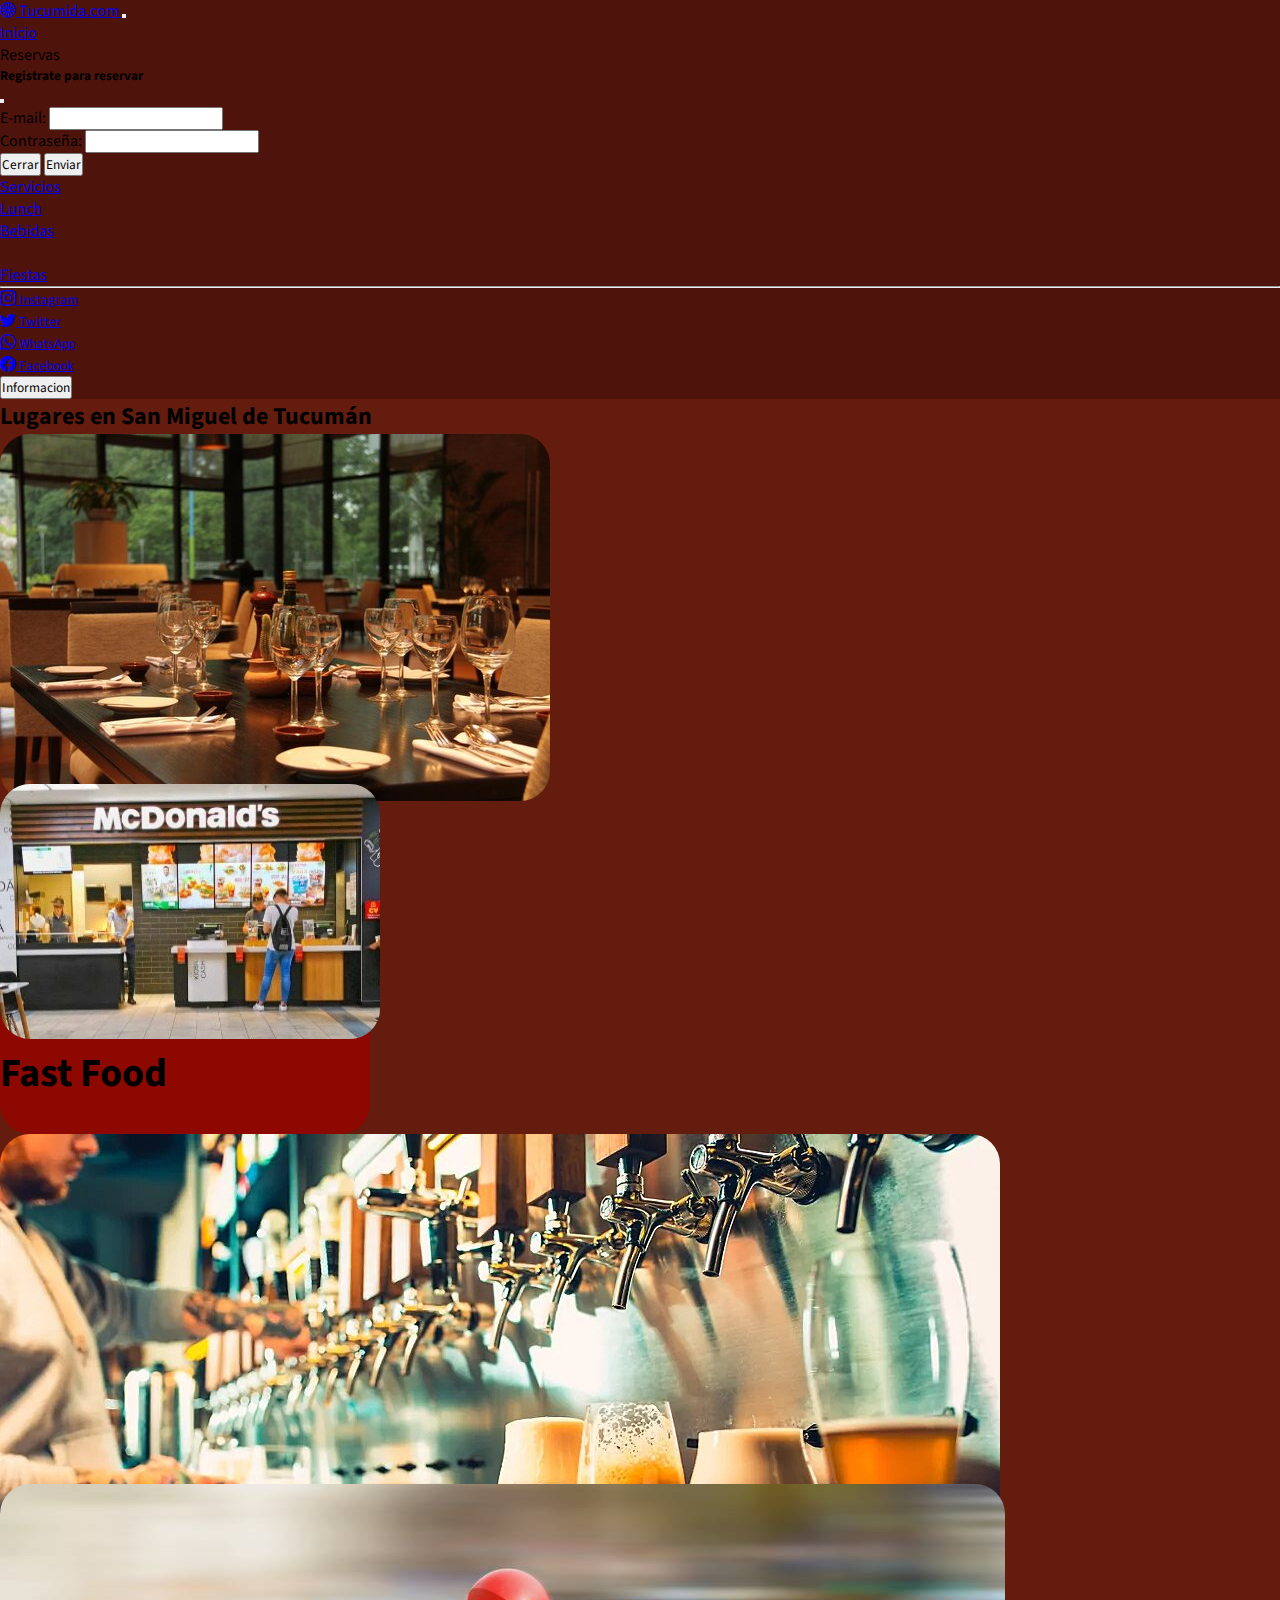
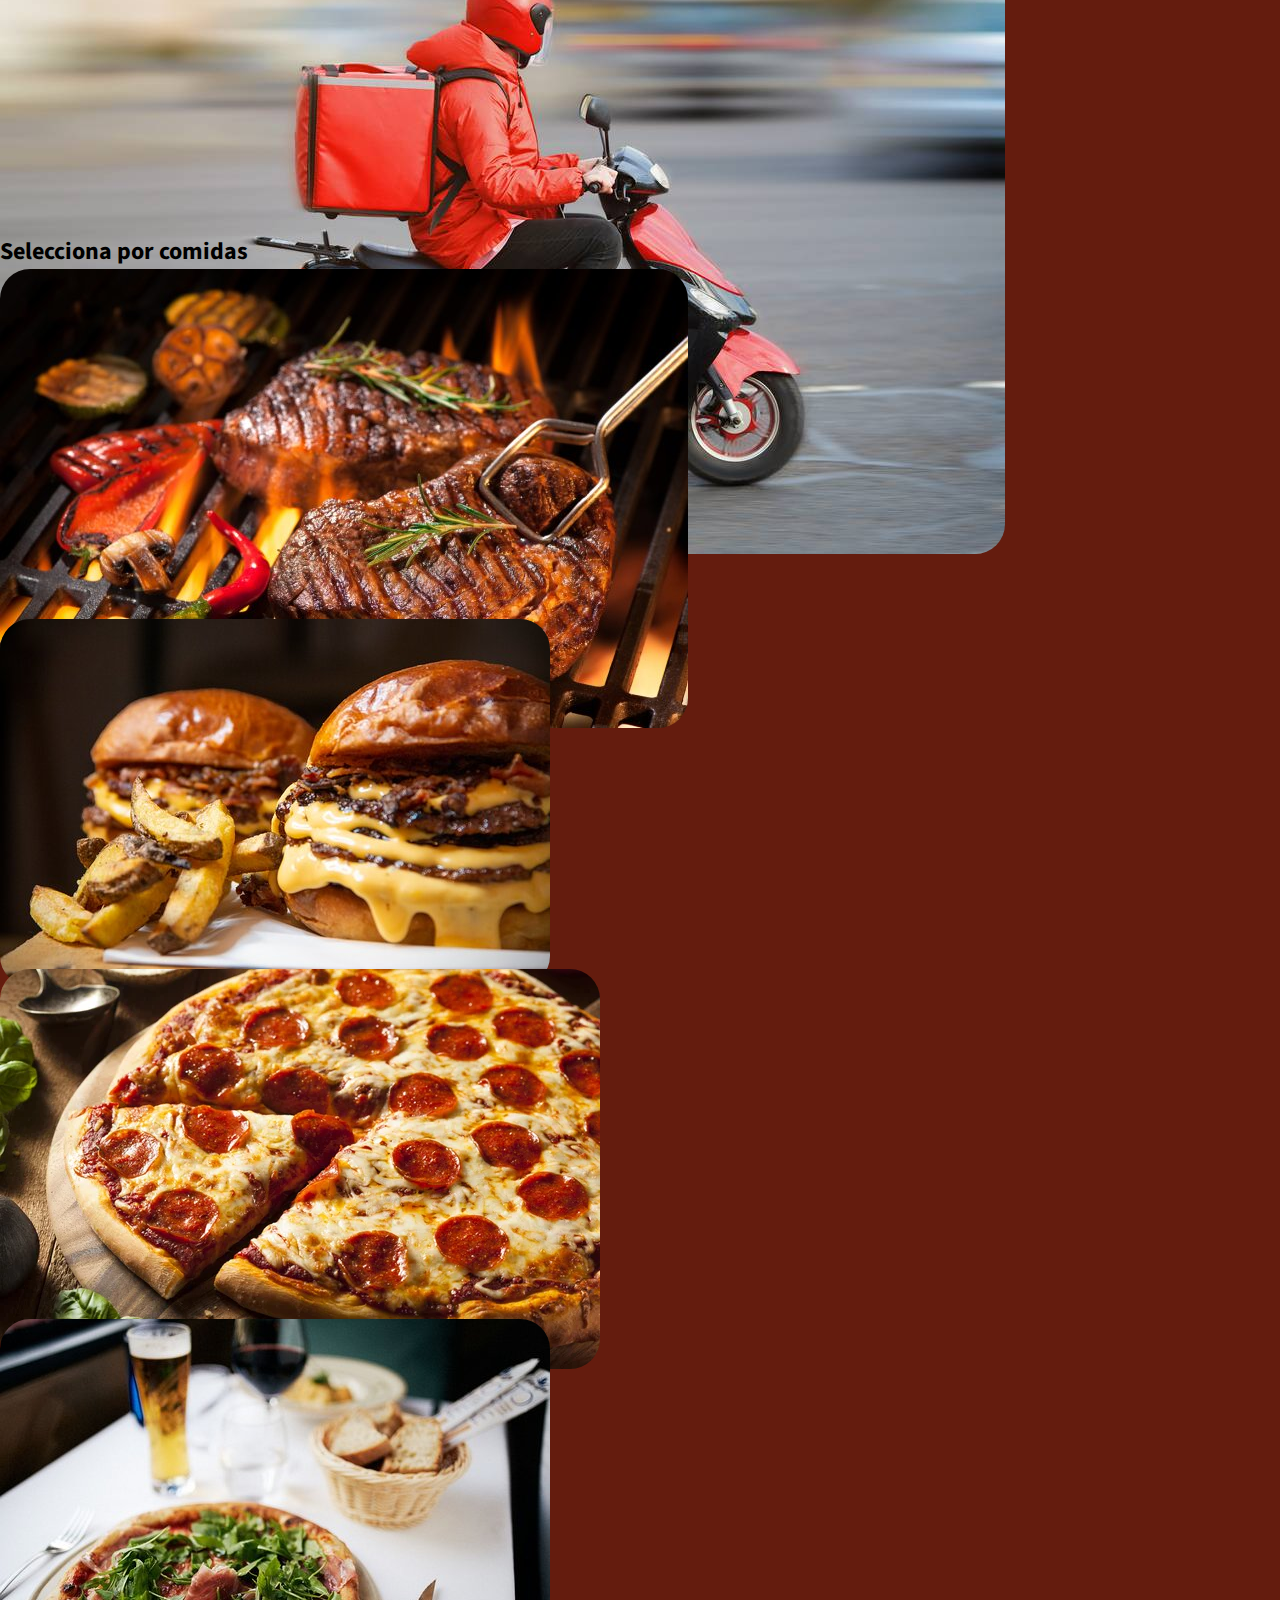
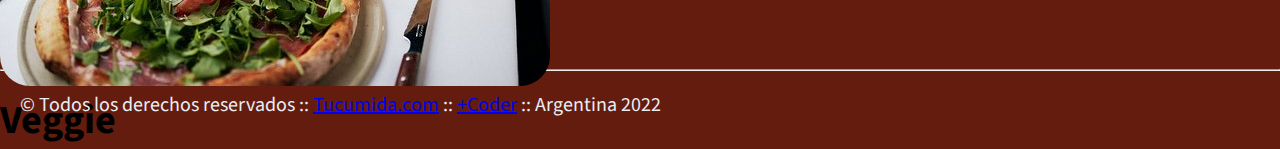
<file: index.html>
<!DOCTYPE html>
<html lang="en">
<head>
  <meta charset="UTF-8">
  <meta http-equiv="X-UA-Compatible" content="IE=edge">
  <meta name="viewport" content="width=device-width, initial-scale=1.0">
  <link href="https://cdn.jsdelivr.net/npm/bootstrap@5.1.3/dist/css/bootstrap.min.css" rel="stylesheet" integrity="sha384-1BmE4kWBq78iYhFldvKuhfTAU6auU8tT94WrHftjDbrCEXSU1oBoqyl2QvZ6jIW3" crossorigin="anonymous">
  <link rel="stylesheet" href="https://cdn.jsdelivr.net/npm/bootstrap-icons@1.9.1/font/bootstrap-icons.css">
  <link rel="stylesheet" href="./Styles/style.css">
  <link rel="preconnect" href="https://fonts.googleapis.com">
  <link href="https://fonts.googleapis.com/css2?family=Source+Sans+Pro:ital,wght@1,600&display=swap" rel="stylesheet">
  <title>Tucumida.com</title>
</head>
<body>
<!-- Navbar -->
<!-- Inicio del menu -->  
  <nav class="navbar navbar-expand-md navbar-dark">
    <div class="container-fluid">
      <a class="navbar-brand" href="./index.html">
        <i class="bi bi-flower1 fs-2"></i>
        <span class="text-warning fs-2">Tucumida.com</span>
      </a>        
<!-- boton del menu -->
      <button class="navbar-toggler" type="button" data-bs-toggle="collapse" data-bs-target="#menu" aria-controls="navbarSupportedContent" aria-expanded="false" aria-label="Toggle navigation">
        <span class="navbar-toggler-icon"></span>
      </button>
<!-- elementos del menu colapsable -->
      <div class="collapse navbar-collapse" id="menu">
        <ul class="navbar-nav me-auto">
          <li class="nav-item">
            <a class="nav-link active" aria-current="page" href="./index.html">Inicio</a>
          </li>
          <li class="nav-item">
            <a class="nav-link reserva" data-bs-toggle="modal" data-bs-target="#exampleModal"data-bs-whatever="@mdo">Reservas</a>
            <div class="modal fade" id="exampleModal" tabindex="-1" aria-labelledby="exampleModalLabel" aria-hidden="true">
              <div class="modal-dialog">
                <div class="modal-content bg-warning">
                  <div class="modal-header">
                    <h5 class="modal-title" id="exampleModalLabel">Registrate para reservar</h5>
                    <button type="button" class="btn-close" data-bs-dismiss="modal" aria-label="Close"></button>
                  </div>
                  <div class="modal-body">
                    <form>
                      <div class="mb-3">
                        <label for="recipient-name" class="col-form-label">E-mail:</label>
                        <input type="text" class="form-control" id="recipient-name" value="" required>
                      </div>
                      <div class="mb-3">
                        <label for="recipient-name" class="col-form-label">Contraseña:</label>
                        <input type="password" class="form-control" id="recipient-name" value="" required>
                      </div>
                    </form>
                  </div>
                  <div class="modal-footer">
                    <button type="button" class="btn btn-secondary" data-bs-dismiss="modal">Cerrar</button>
                    <button type="submit" class="btn btn-danger" data-bs-dismiss="modal">Enviar</button>
                  </div>
                </div>
              </div>
            </div>
          </li>
          <li class="nav-item dropdown">
            <a class="nav-link dropdown-toggle" href="#" id="navbarDropdown" role="button" data-bs-toggle="dropdown" aria-expanded="false">
              Servicios
            </a>
            <ul class="dropdown-menu bg-warning" aria-labelledby="navbarDropdown">
              <li><a class="dropdown-item" href="./404.html">Lunch</a></li>
              <li><a class="dropdown-item" href="./404.html">Bebidas</a><li>   
              <li><a class="dropdown-item" href="./404.html">Fiestas</a></li>
            </ul>
          </li>
        </ul>
      <hr class="d-md-none text-white-50">
<!-- enlaces redes sociales -->      
      <ul class="navbar-nav flex-row flex-wrap text-light">
        <li id="ic" class="nav-item col-6 col-md-2 p-3">
          <a class="navbar-brand" href="https://www.instagram.com/" target="_blank">
            <i class="bi bi-instagram"></i>
            <small class="d-md-none ms-2">Instagram</small>  
          </a>
        </li>
        <li id="ic" class="nav-item col-6 col-md-2 p-3">
          <a class="navbar-brand" href="https://twitter.com/" target="_blank">
            <i class="bi bi-twitter"></i>
            <small class="d-md-none ms-2">Twitter</small> 
          </a>
        </li>
        <li id="ic" class="nav-item col-6 col-md-2 p-3">
          <a class="navbar-brand" href="https://www.whatsapp.com/" target="_blank">            
            <i class="bi bi-whatsapp"></i>
            <small class="d-md-none ms-2">WhatsApp</small>
          </a>
        </li>
        <li id="ic" class="nav-item col-6 col-md-2 p-3">
          <a class="navbar-brand" href="https://www.facebook.com/" target="_blank">           
            <i class="bi bi-facebook"></i>
            <small class="d-md-none ms-2">Facebook</small>
          </a>
        </li>
      </ul>     
     <!--boton Informacion -->
      <form class="d-flex">
        <button class="btn btn-outline-warning d-none d-md-inline-block " type="submit">Informacion</button>
      </form>         
      </div>
    </div>  
  </nav>
<!-- Card -->
  <h2 class="text-white p-3">Lugares en San Miguel de Tucumán</h2>
    <div class="container-fluid text-center mb-4">
      <div class="row">
        <div class="col-12 col-lg-3 col-md-6 d-flex justify-content-center p-3">
          <div class="card">
            <a class="titulo" href="./restaurantes.html">
              <img src="./img/Lugares/gardenpark.jpg" class="card-img-top" alt="restaurante">
              <div class="card-body">
                <h5 class="card-title text-white">Restaurante</h5>
              </div>
            </a>
          </div>
        </div>
        <div class="col-12 col-lg-3 col-md-6 d-flex justify-content-center p-3">
          <div class="card">
            <img src="./img/Lugares/fastfood.jpeg" class="card-img-top" alt="fastfood">
            <div class="card-body">
              <h5 class="card-title text-white">Fast Food</h5>
            </div>
          </div>
        </div>
        <div class="col-12 col-lg-3 col-md-6 d-flex justify-content-center p-3">
          <div class="card">
            <img src="./img/Lugares/cerveceria.jpg" class="card-img-top" alt="cerveceria">
            <div class="card-body">
              <h5 class="card-title text-white">Cervecería</h5>
            </div>
          </div>
        </div>
        <div class="col-12 col-lg-3 col-md-6 d-flex justify-content-center p-3">
          <div class="card">
            <img src="./img/Lugares/delivery.jpg" class="card-img-top" alt="delivery">
            <div class="card-body">
              <h5 class="card-title text-white">Delivery</h5>
            </div>
          </div>
        </div>
      </div>
    </div>
<!-- Por comida -->
  <h2 class="text-white p-3">Selecciona por comidas</h2>
  <div class="container-fluid text-center mb-4">
    <div class="row">
      <div class="col-12 col-lg-3 col-md-6 d-flex justify-content-center p-3">
        <div class="card">
          <img src="./img/Card/parrillada.jpg" class="card-img-top" alt="parrillada">
          <div class="card-body">
            <h5 class="card-title text-white">Parrillada</h5>
          </div>
        </div>
      </div>
      <div class="col-12 col-lg-3 col-md-6 d-flex justify-content-center p-3">
        <div class="card">
          <img src="./img/Card/burger.jpg" class="card-img-top" alt="burger">
          <div class="card-body">
            <h5 class="card-title text-white">Hamburguesa</h5>
          </div>
        </div>
      </div>
      <div class="col-12 col-lg-3 col-md-6 d-flex justify-content-center p-3">
        <div class="card">
          <img src="./img/Card/pizza.jpg" class="card-img-top" alt="pizza">
          <div class="card-body">
            <h5 class="card-title text-white">Pizza</h5>
          </div>
        </div>
      </div>
      <div class="col-12 col-lg-3 col-md-6 d-flex justify-content-center p-3">
        <div class="card">
          <img src="./img/Card/veggie.jpg" class="card-img-top" alt="veggie">
          <div class="card-body">
            <h5 class="card-title text-white">Veggie</h5>
          </div>
        </div>
      </div>
    </div>
  </div>
  <hr class="text-white-50">
  <div class="container-fluid text-center text-white p-3 pie">
    <p class="small">&copy; Todos los derechos reservados :: <a href="./index.html" class="text-warning">Tucumida.com</a> :: <a href="#" class="text-warning">+Coder</a> :: Argentina 2022</p>
  </div>
<!-- Script -->
  <script src="https://cdn.jsdelivr.net/npm/bootstrap@5.1.3/dist/js/bootstrap.bundle.min.js" integrity="sha384-ka7Sk0Gln4gmtz2MlQnikT1wXgYsOg+OMhuP+IlRH9sENBO0LRn5q+8nbTov4+1p" crossorigin="anonymous"></script>
</body>
</html>
</file>
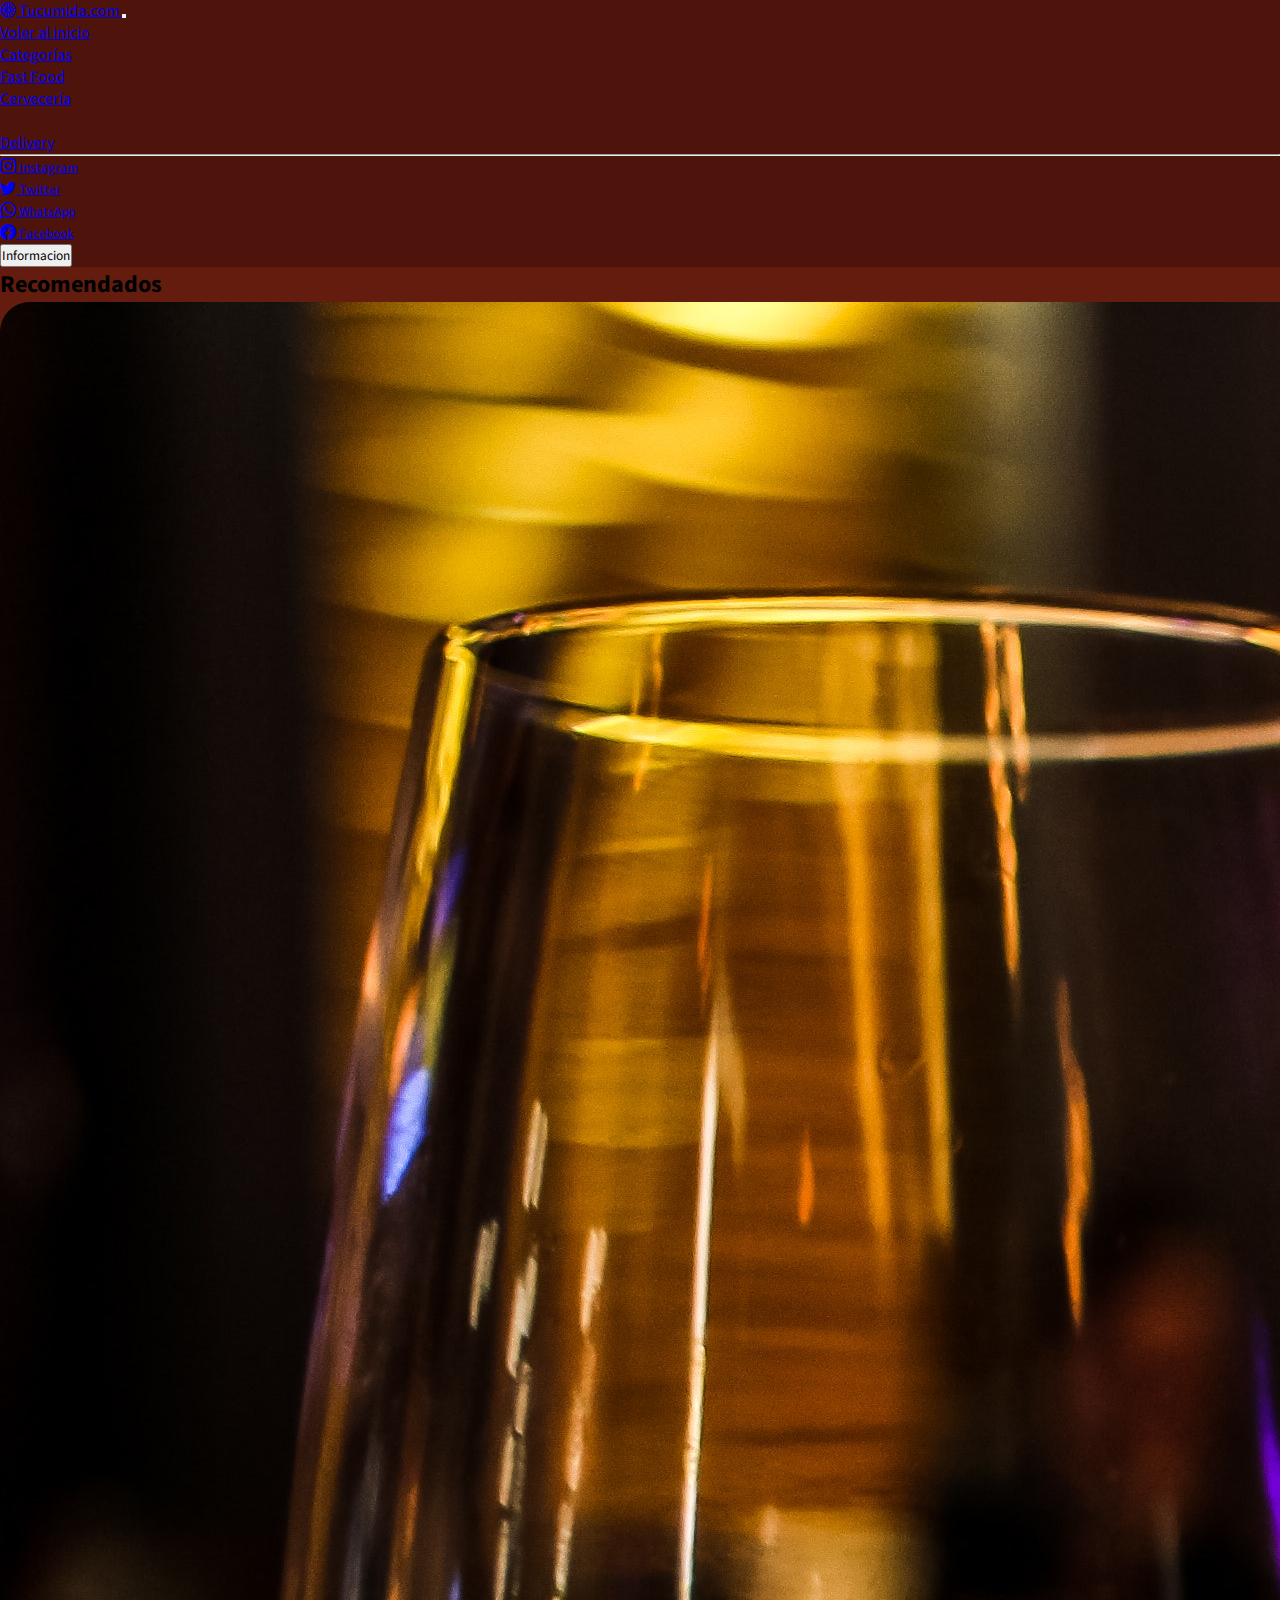
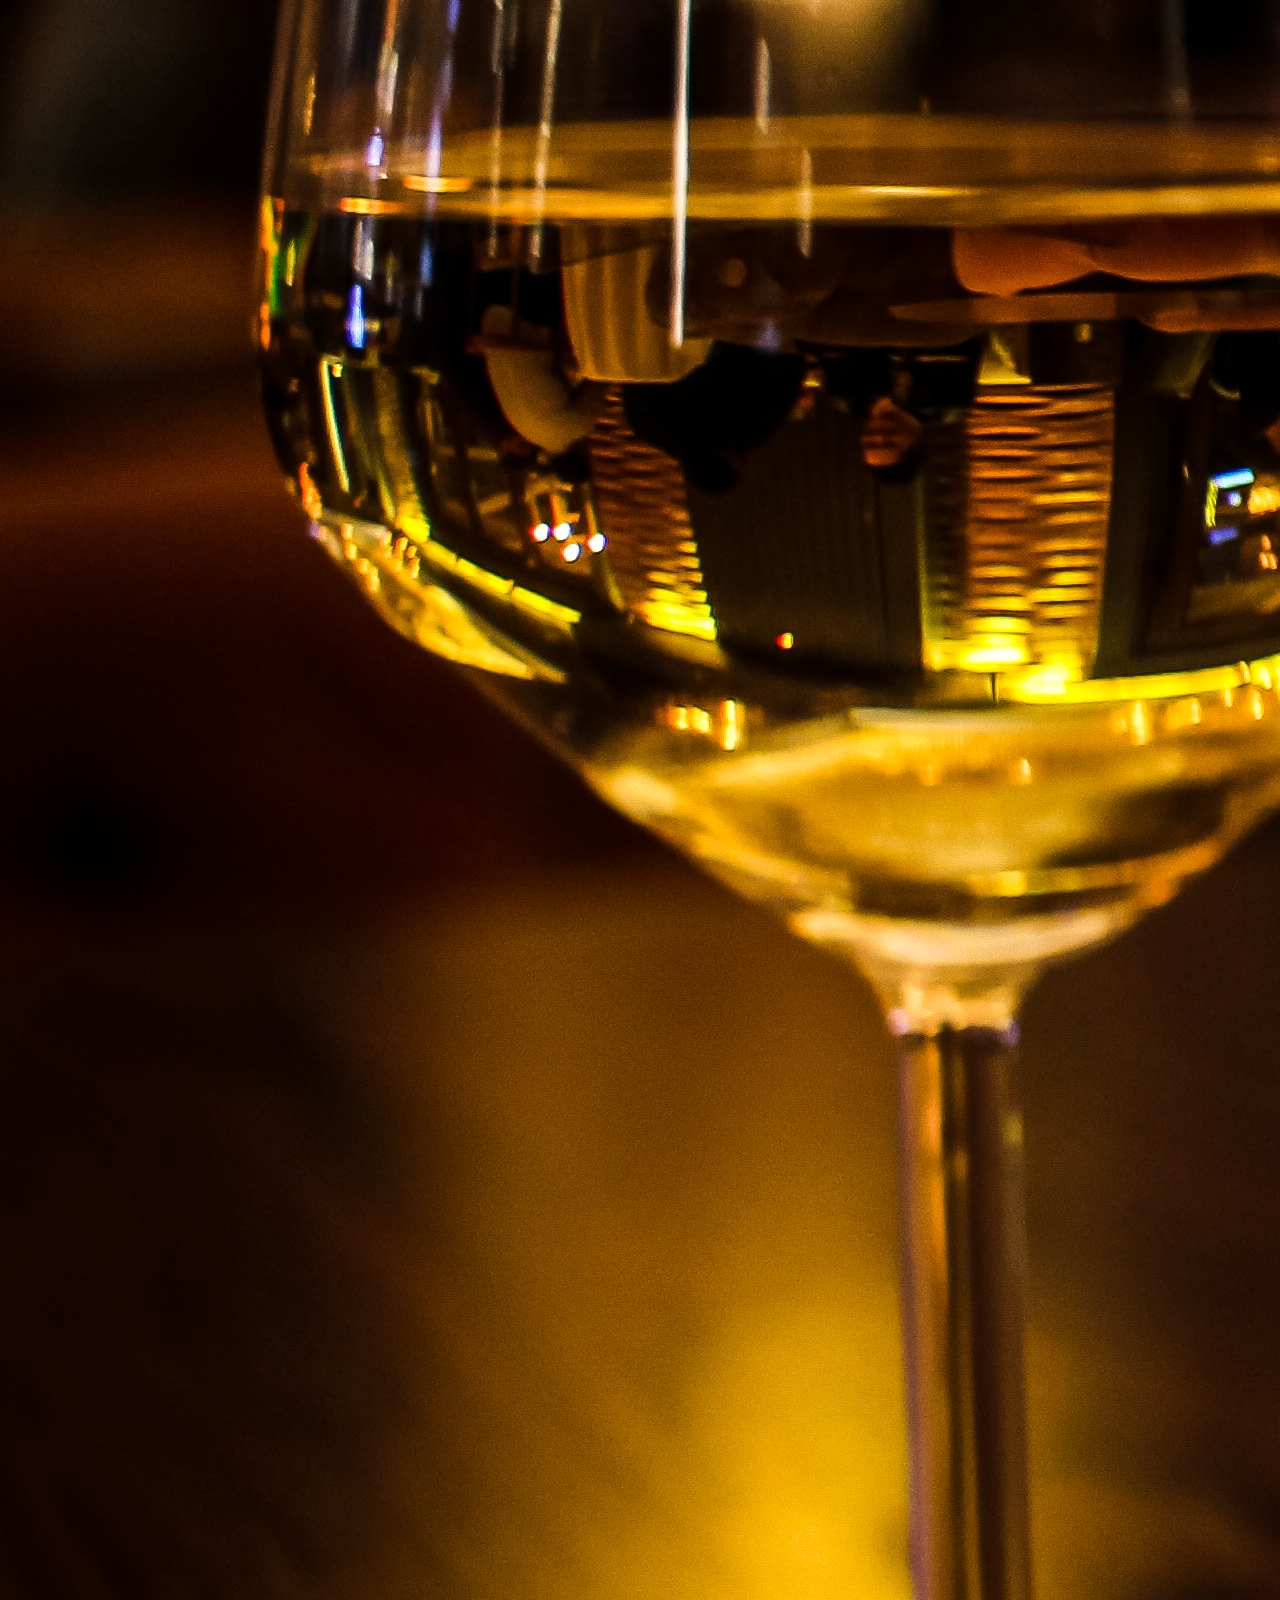
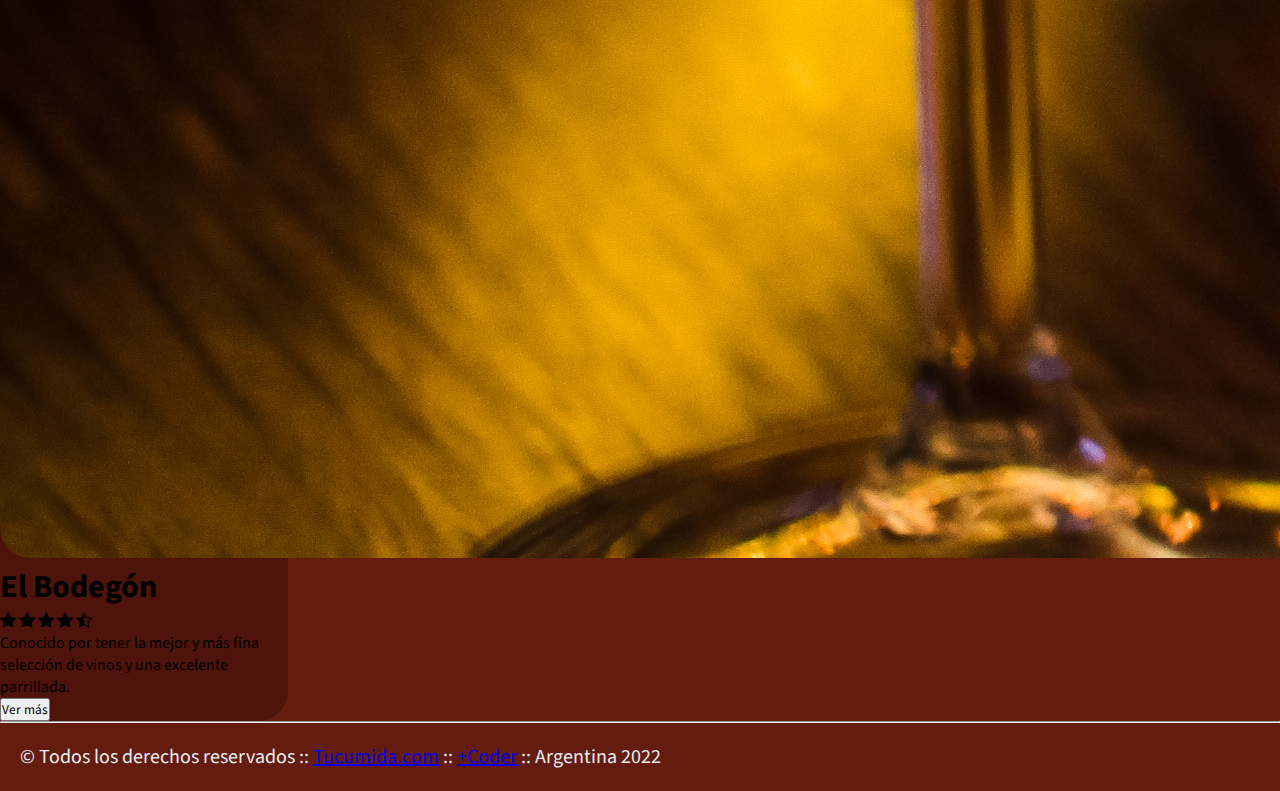
<file: restaurantes.html>
<!DOCTYPE html>
<html lang="en">
<head>
  <meta charset="UTF-8">
  <meta http-equiv="X-UA-Compatible" content="IE=edge">
  <meta name="viewport" content="width=device-width, initial-scale=1.0">
  <link href="https://cdn.jsdelivr.net/npm/bootstrap@5.1.3/dist/css/bootstrap.min.css" rel="stylesheet" integrity="sha384-1BmE4kWBq78iYhFldvKuhfTAU6auU8tT94WrHftjDbrCEXSU1oBoqyl2QvZ6jIW3" crossorigin="anonymous">
  <link rel="stylesheet" href="https://cdn.jsdelivr.net/npm/bootstrap-icons@1.9.1/font/bootstrap-icons.css">
  <link rel="stylesheet" href="./Styles/restaurantes.css">
  <link rel="preconnect" href="https://fonts.googleapis.com">
  <link href="https://fonts.googleapis.com/css2?family=Source+Sans+Pro:ital,wght@1,600&display=swap" rel="stylesheet">
  <title>Restaurantes</title>
</head>
<body>
<!-- Navbar -->
<!-- Inicio del menu -->  
  <nav class="navbar navbar-expand-md navbar-dark">
    <div class="container-fluid d-flex">
      <a class="navbar-brand" href="./index.html">
        <i class="bi bi-flower1 fs-2"></i>
        <span class="text-warning fs-2">Tucumida.com</span>
      </a>        
<!-- boton del menu -->
      <button class="navbar-toggler" type="button" data-bs-toggle="collapse" data-bs-target="#menu" aria-controls="navbarSupportedContent" aria-expanded="false" aria-label="Toggle navigation">
        <span class="navbar-toggler-icon"></span>
      </button>
<!-- elementos del menu colapsable -->
      <div class="collapse navbar-collapse" id="menu">
        <ul class="navbar-nav me-auto">
          <li class="nav-item">
            <a class="nav-link active fs-5" aria-current="page" href="./index.html">Voler al inicio</a>
          </li>
          <li class="nav-item dropdown">
            <a class="nav-link dropdown-toggle fs-5" href="#" id="navbarDropdown" role="button" data-bs-toggle="dropdown" aria-expanded="false">Categorías</a>
            <ul class="dropdown-menu bg-warning" aria-labelledby="navbarDropdown">
              <li><a class="dropdown-item" href="./404.html">Fast Food</a></li>
              <li><a class="dropdown-item" href="./404.html">Cervecería</a><li>   
              <li><a class="dropdown-item" href="./404.html">Delivery</a></li>
            </ul>
          </li>
        </ul>
      <hr class="d-md-none text-white-50">
<!-- enlaces redes sociales -->      
      <ul class="navbar-nav flex-row flex-wrap text-light">        
        <li id="ic" class="nav-item col-6 col-md-2 p-3">
          <a class="navbar-brand" href="https://www.instagram.com/" target="_blank">
            <i class="bi bi-instagram"></i>
            <small class="d-md-none ms-2">Instagram</small>  
          </a>
        </li>
        <li id="ic" class="nav-item col-6 col-md-2 p-3">
          <a class="navbar-brand" href="https://twitter.com/" target="_blank">
            <i class="bi bi-twitter"></i>
            <small class="d-md-none ms-2">Twitter</small> 
          </a>
        </li>
        <li id="ic" class="nav-item col-6 col-md-2 p-3">
          <a class="navbar-brand" href="https://www.whatsapp.com/" target="_blank">            
            <i class="bi bi-whatsapp"></i>
            <small class="d-md-none ms-2">WhatsApp</small>
          </a>
        </li>
        <li id="ic" class="nav-item col-6 col-md-2 p-3">
          <a class="navbar-brand" href="https://www.facebook.com/" target="_blank">           
            <i class="bi bi-facebook"></i>
            <small class="d-md-none ms-2">Facebook</small>
          </a>
        </li>
      </ul>
     <!--boton Informacion -->
      <form class="d-flex">
        <button class="btn btn-outline-warning d-none d-md-inline-block " type="submit">Informacion</button>
      </form>         
      </div>
    </div>  
  </nav>
<!-- Card -->
  <h2 class="text-white p-3">Recomendados</h2>
  <div class="row">
    <div class="col-12 col-lg-3 col-md-6 d-flex justify-content-center p-3">
      <div class="card" style="width: 18rem;">
        <img src="./img/Restaurantes/el-bodegón.jpg" class="card-img-top" alt="el-bodegon">
        <div class="card-body">
          <h5 class="card-title text-white">El Bodegón</h5>
          <i class="bi bi-star-fill fs-5 text-warning"></i>
          <i class="bi bi-star-fill fs-5 text-warning"></i>
          <i class="bi bi-star-fill fs-5 text-warning"></i>
          <i class="bi bi-star-fill fs-5 text-warning"></i>
          <i class="bi bi-star-half fs-5 text-warning"></i>
          <p class="card-text text-white-50 fs-5 p-1">Conocido por tener la mejor y más fina selección de vinos y una excelente parrillada.</p>
          <button type="button" class="btn btn-warning vermas">Ver más</button>
        </div>
      </div>
    </div>
  </div>
  <!-- Footer -->
  <hr class="text-white-50">
  <div class="container-fluid text-center text-white p-3 pie">
    <p class="small">&copy; Todos los derechos reservados :: <a href="./index.html" class="text-warning">Tucumida.com</a> :: <a href="#" class="text-warning">+Coder</a> :: Argentina 2022</p>
  </div>
<!-- Script -->
  <script src="https://cdn.jsdelivr.net/npm/bootstrap@5.1.3/dist/js/bootstrap.bundle.min.js" integrity="sha384-ka7Sk0Gln4gmtz2MlQnikT1wXgYsOg+OMhuP+IlRH9sENBO0LRn5q+8nbTov4+1p" crossorigin="anonymous"></script>
</body>
</html>
</file>
<file: Styles/style.css>
* {
  margin: 0;
  padding: 0;
  box-sizing: border-box;
  font-family: 'Source Sans Pro', sans-serif;
}
body{
  background-color: #641c0e;
}

/* Navbar */
.navbar {
  background-color: #4e130b;
}

#ic:hover {
  transform: scale(1.2);
  transition: all 300ms;
}

.reserva {
  cursor: pointer;
}

/* Card */

.card {
  background-color: #8d0801;
  width: 370px;
  height: 350px;
  border-radius: 30px;
}

.titulo {
  text-decoration: none;
}
.row {
  margin-inline-start: auto;
}
.row:hover{
  animation-play-state: paused;
  
}

.card:hover {
  transform: scale(1.1);
  transition: all 300ms;
  cursor: pointer;
}

.card-title {
  font-size: 2.5rem;
}

.card img {
  border-radius: 30px;
}

.pie {
  color: rgb(233, 238, 245);
  font-size: 20px;
  padding: 20px;
}
</file>
<file: Styles/restaurantes.css>
* {
  margin: 0;
  padding: 0;
  box-sizing: border-box;
  font-family: 'Source Sans Pro', sans-serif;
}
body{
  background-color: #641c0e;
}

/* Navbar */
.navbar {
  background-color: #4e130b;
}

#ic:hover {
  transform: scale(1.2);
  transition: all 300ms;
}

.reserva {
  cursor: pointer;
}

/* Card */

.card {
  background-color: #4e130b;
  width: 370px;
  border-radius: 30px;
}

.row {
  margin-inline-start: auto;
}
.row:hover{
  animation-play-state: paused;
}

.card:hover {
  transform: scale(1.1);
  transition: all 300ms;
}

.card-title {
  font-size: 2rem;
}

.card img {
  border-radius: 30px;
}


/* Footer */
.pie {
  color: rgb(233, 238, 245);
  font-size: 20px;
  padding: 20px;
}
</file>
